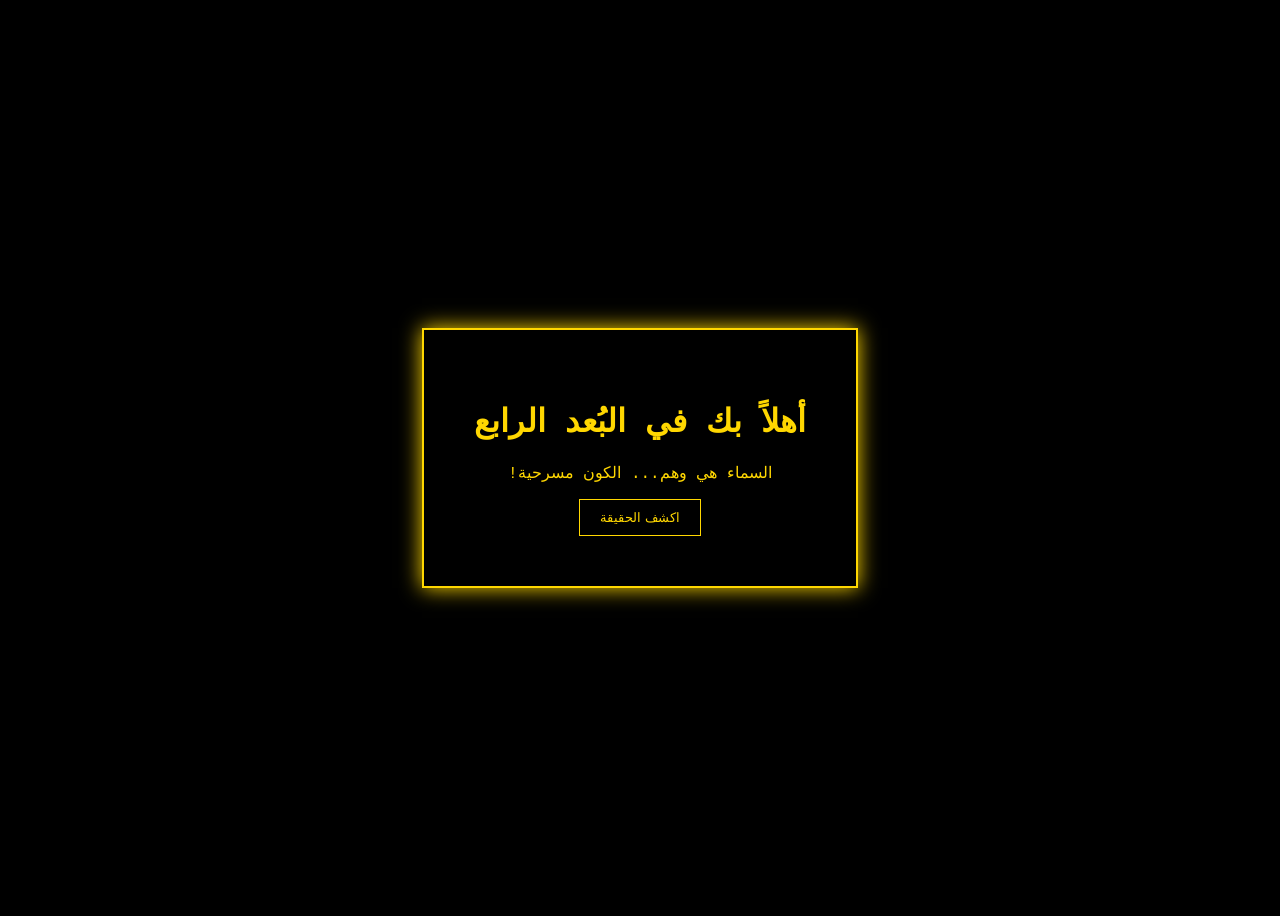
<file: index.html>
<!DOCTYPE html>
<html lang="ar" dir="rtl">
<head>
    <meta charset="UTF-8">
    <link href="https://fonts.googleapis.com/css2?family=Creepster&display=swap" rel="stylesheet">
    <link rel="stylesheet" href="style.css">
    <title>مخطوطة بيل سايفير</title>
</head>
<body>
     <div class="container">
        <h1 class="glitch" data-text="أهلاً بك في البُعد الرابع ">أهلاً بك في البُعد الرابع</h1>
        <div class="eye"></div>
        <p class="warning"> السماء هي وهم... الكون مسرحية!</p>
        <button onclick="revealTruth()">اكشف الحقيقة</button>
    </div>
   <script>
function revealTruth() {
    window.location.href = "my.html";
} 
</script>
</body>
</html>
</file>
<file: style.css>
body {
    background-color: #000;
    color: #ffd700; /* أصفر بيل المميز */
    font-family: 'Courier New', Courier, monospace;
    display: flex;
    justify-content: center;
    align-items: center;
    height: 100vh;
    text-align: center;
    transition: background 0.5s;
}

.container {
    border: 2px solid #ffd700;
    padding: 50px;
    box-shadow: 0 0 20px #ffd700;
}


button {
    background: #000;
    color: #ffd700;
    border: 1px solid #ffd700;
    padding: 10px 20px;
    cursor: pointer;
}
</file>
